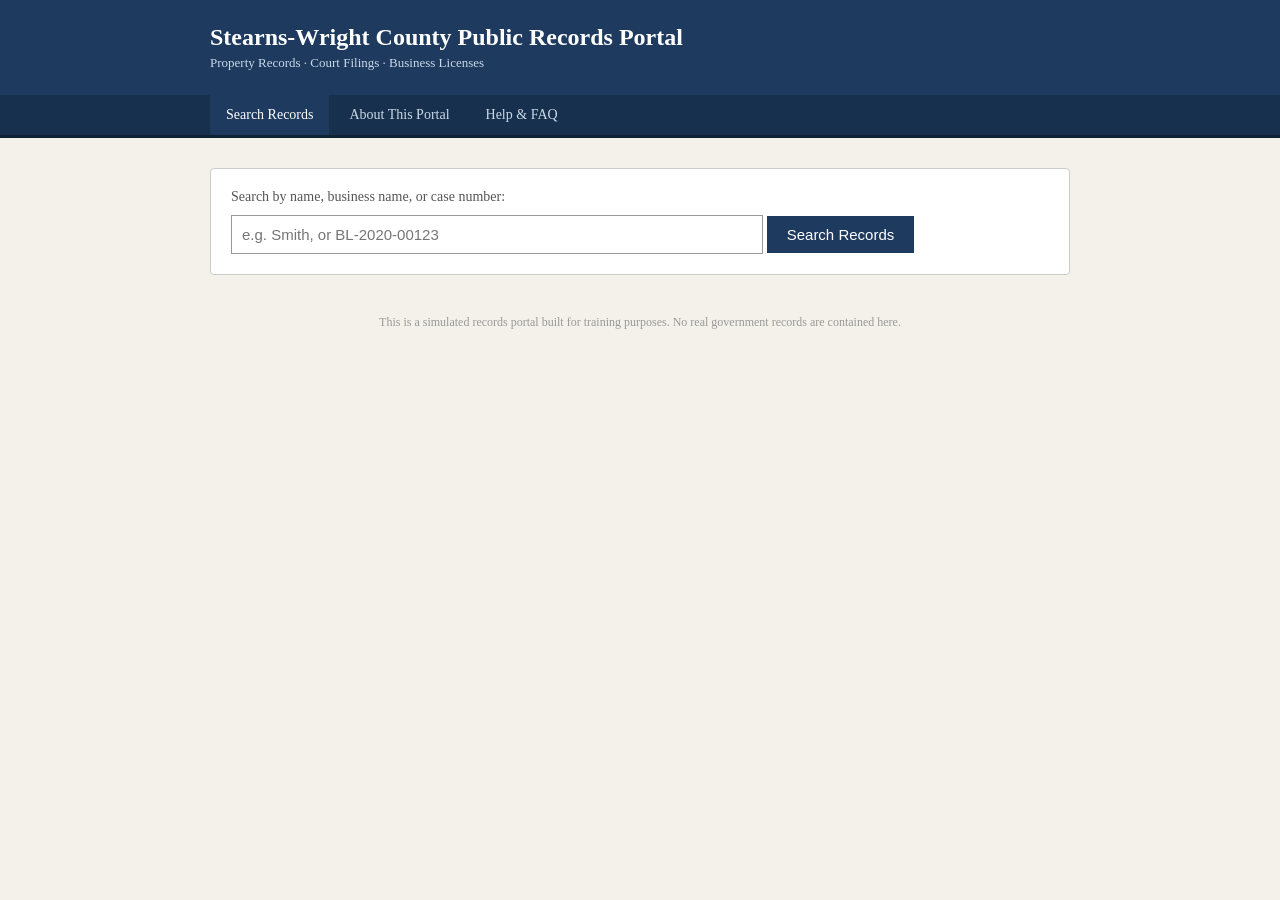
<file: index.html>
<!DOCTYPE html>
<html lang="en">
<head>
<meta charset="UTF-8">
<meta name="viewport" content="width=device-width, initial-scale=1.0">
<title>Stearns-Wright County Public Records Portal</title>
<link rel="stylesheet" href="style.css">
</head>
<body>

<header>
  <div class="header-inner">
    <h1>Stearns-Wright County Public Records Portal</h1>
    <p>Property Records &middot; Court Filings &middot; Business Licenses</p>
  </div>
</header>

<nav>
  <div class="nav-inner">
    <a href="index.html" class="active">Search Records</a>
    <a href="about.html">About This Portal</a>
    <a href="help.html">Help &amp; FAQ</a>
  </div>
</nav>

<div class="container">
  <div class="search-box">
    <p class="search-label">Search by name, business name, or case number:</p>
    <input type="text" id="searchInput" placeholder="e.g. Smith, or BL-2020-00123">
    <button onclick="doSearch()">Search Records</button>
  </div>
  <div id="results"></div>
</div>

<footer>
  <p>This is a simulated records portal built for training purposes. No real government records are contained here.</p>
</footer>

<script src="records.js"></script>
</body>
</html>
</file>
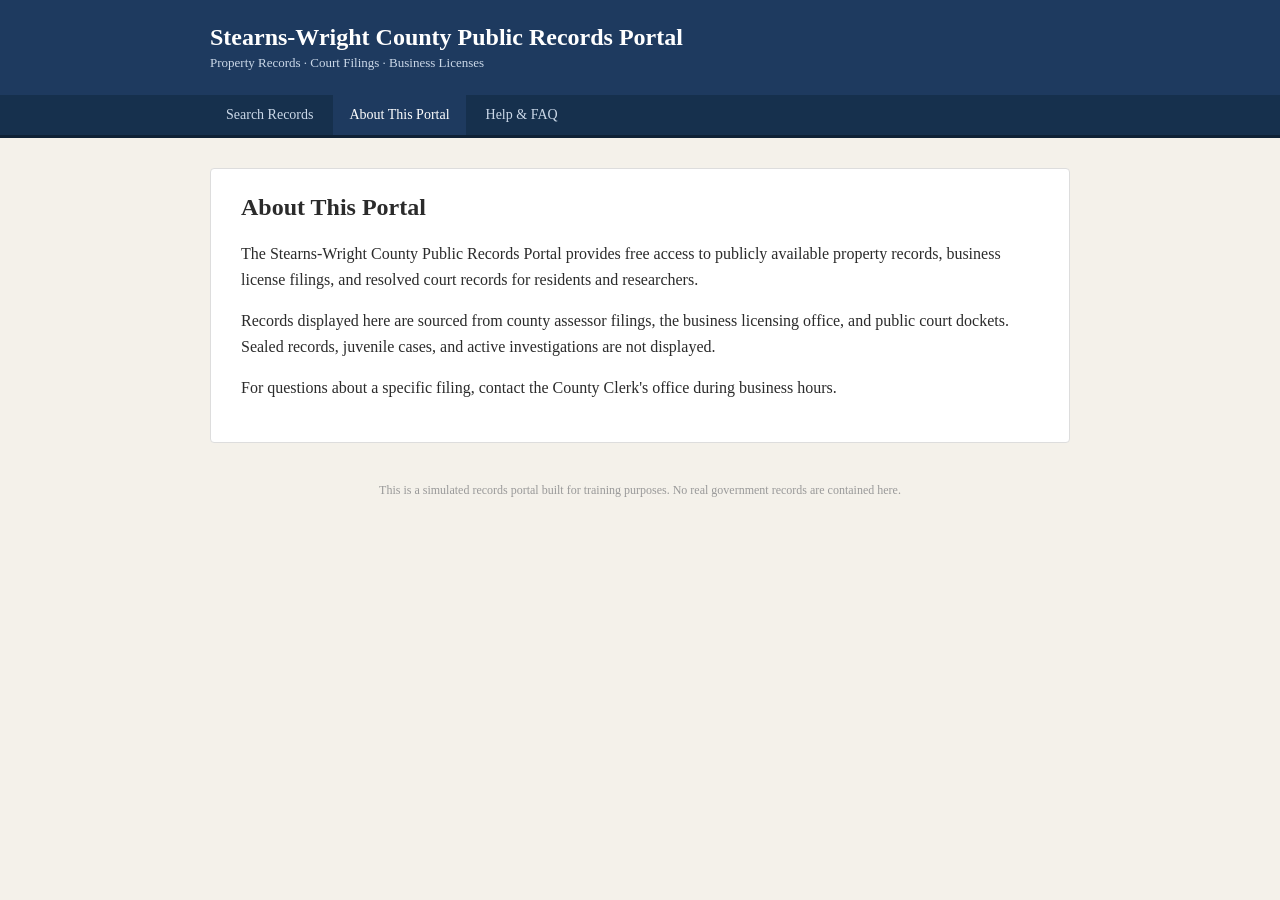
<file: about.html>
<!DOCTYPE html>
<html lang="en">
<head>
<meta charset="UTF-8">
<meta name="viewport" content="width=device-width, initial-scale=1.0">
<title>About | Stearns-Wright County Public Records Portal</title>
<link rel="stylesheet" href="style.css">
</head>
<body>

<header>
  <div class="header-inner">
    <h1>Stearns-Wright County Public Records Portal</h1>
    <p>Property Records &middot; Court Filings &middot; Business Licenses</p>
  </div>
</header>

<nav>
  <div class="nav-inner">
    <a href="index.html">Search Records</a>
    <a href="about.html" class="active">About This Portal</a>
    <a href="help.html">Help &amp; FAQ</a>
  </div>
</nav>

<div class="container">
  <div class="page-card">
    <h2>About This Portal</h2>
    <p>The Stearns-Wright County Public Records Portal provides free access to publicly
    available property records, business license filings, and resolved court records
    for residents and researchers.</p>
    <p>Records displayed here are sourced from county assessor filings, the business
    licensing office, and public court dockets. Sealed records, juvenile cases, and
    active investigations are not displayed.</p>
    <p>For questions about a specific filing, contact the County Clerk's office during
    business hours.</p>
  </div>
</div>

<footer>
  <p>This is a simulated records portal built for training purposes. No real government records are contained here.</p>
</footer>

</body>
</html>
</file>
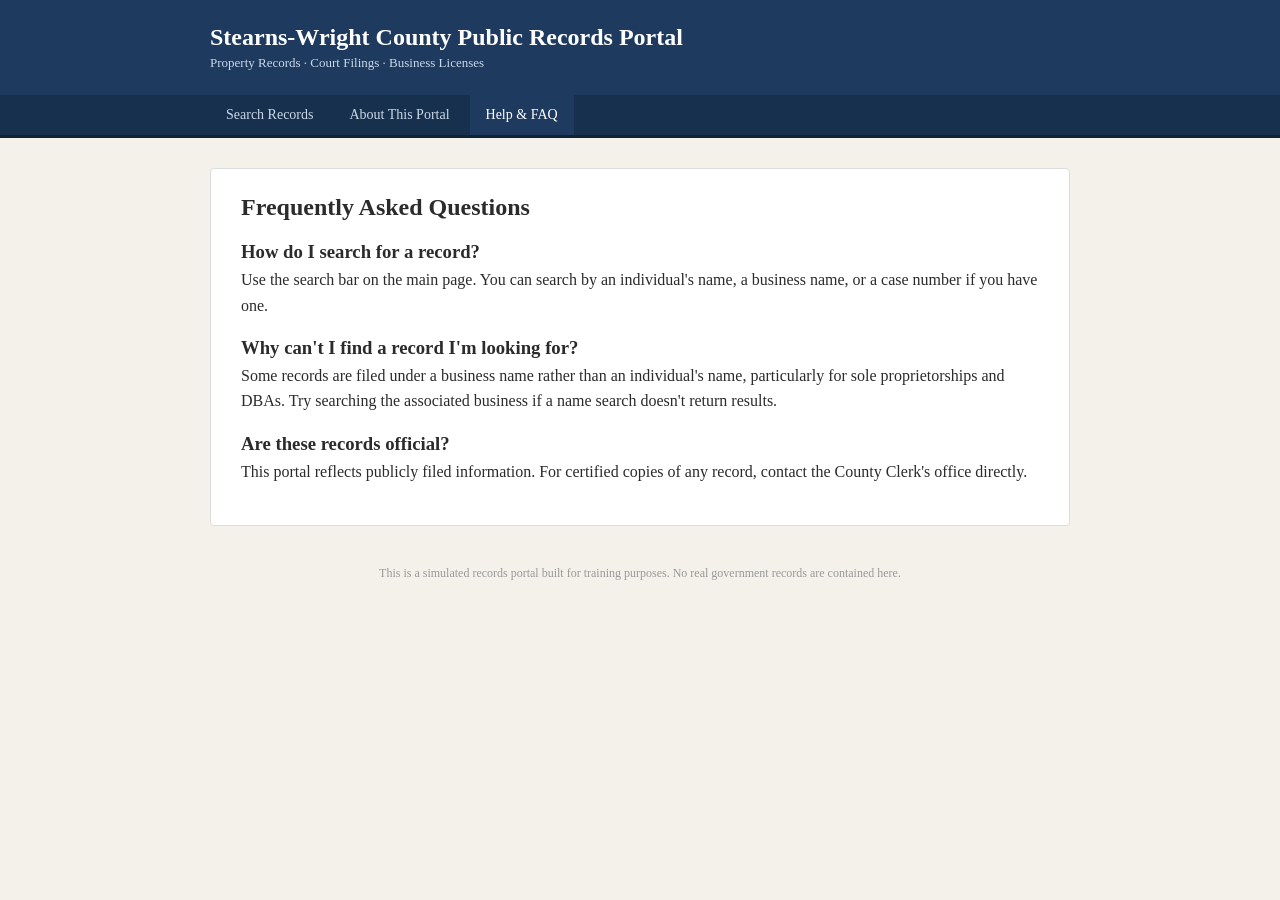
<file: help.html>
<!DOCTYPE html>
<html lang="en">
<head>
<meta charset="UTF-8">
<meta name="viewport" content="width=device-width, initial-scale=1.0">
<title>Help | Stearns-Wright County Public Records Portal</title>
<link rel="stylesheet" href="style.css">
</head>
<body>

<header>
  <div class="header-inner">
    <h1>Stearns-Wright County Public Records Portal</h1>
    <p>Property Records &middot; Court Filings &middot; Business Licenses</p>
  </div>
</header>

<nav>
  <div class="nav-inner">
    <a href="index.html">Search Records</a>
    <a href="about.html">About This Portal</a>
    <a href="help.html" class="active">Help &amp; FAQ</a>
  </div>
</nav>

<div class="container">
  <div class="page-card">
    <h2>Frequently Asked Questions</h2>

    <h3>How do I search for a record?</h3>
    <p>Use the search bar on the main page. You can search by an individual's name,
    a business name, or a case number if you have one.</p>

    <h3>Why can't I find a record I'm looking for?</h3>
    <p>Some records are filed under a business name rather than an individual's name,
    particularly for sole proprietorships and DBAs. Try searching the associated
    business if a name search doesn't return results.</p>

    <h3>Are these records official?</h3>
    <p>This portal reflects publicly filed information. For certified copies of any
    record, contact the County Clerk's office directly.</p>
  </div>
</div>

<footer>
  <p>This is a simulated records portal built for training purposes. No real government records are contained here.</p>
</footer>

</body>
</html>
</file>
<file: style.css>
* { box-sizing: border-box; }
body {
  font-family: Georgia, 'Times New Roman', serif;
  background: #f4f1ea;
  color: #2b2b2b;
  margin: 0;
}
header {
  background: #1e3a5f;
  color: white;
  padding: 24px 0;
}
.header-inner {
  max-width: 900px;
  margin: 0 auto;
  padding: 0 20px;
}
header h1 { margin: 0; font-size: 24px; }
header p { margin: 4px 0 0; font-size: 13px; color: #cbd8e8; }

nav {
  background: #16304d;
  border-bottom: 3px solid #0f2135;
}
.nav-inner {
  max-width: 900px;
  margin: 0 auto;
  padding: 0 20px;
}
nav a {
  display: inline-block;
  padding: 12px 16px;
  color: #cbd8e8;
  text-decoration: none;
  font-size: 14px;
}
nav a:hover, nav a.active {
  background: #1e3a5f;
  color: white;
}

.container {
  max-width: 900px;
  margin: 30px auto;
  padding: 0 20px;
}

.search-box {
  background: white;
  border: 1px solid #ccc;
  padding: 20px;
  border-radius: 4px;
}
.search-label { margin: 0 0 10px; font-size: 14px; color: #555; }
.search-box input {
  width: 65%;
  padding: 10px;
  font-size: 15px;
  border: 1px solid #999;
}
.search-box button {
  padding: 10px 20px;
  font-size: 15px;
  background: #1e3a5f;
  color: white;
  border: none;
  cursor: pointer;
}
.search-box button:hover { background: #16304d; }

.result {
  background: white;
  border: 1px solid #ddd;
  margin-top: 15px;
  padding: 15px 20px;
  border-radius: 4px;
}
.result h3 { margin: 0 0 5px; font-size: 16px; }
.result .meta { font-size: 12px; color: #666; margin-bottom: 8px; }
.result .detail { font-size: 14px; line-height: 1.5; }
.no-results { color: #888; font-style: italic; margin-top: 20px; }

.page-card {
  background: white;
  border: 1px solid #ddd;
  padding: 25px 30px;
  border-radius: 4px;
}
.page-card h2 { margin-top: 0; }
.page-card h3 { margin-bottom: 4px; }
.page-card p { line-height: 1.6; margin-top: 4px; }

footer {
  text-align: center;
  font-size: 12px;
  color: #999;
  margin: 40px 0 20px;
}
</file>
